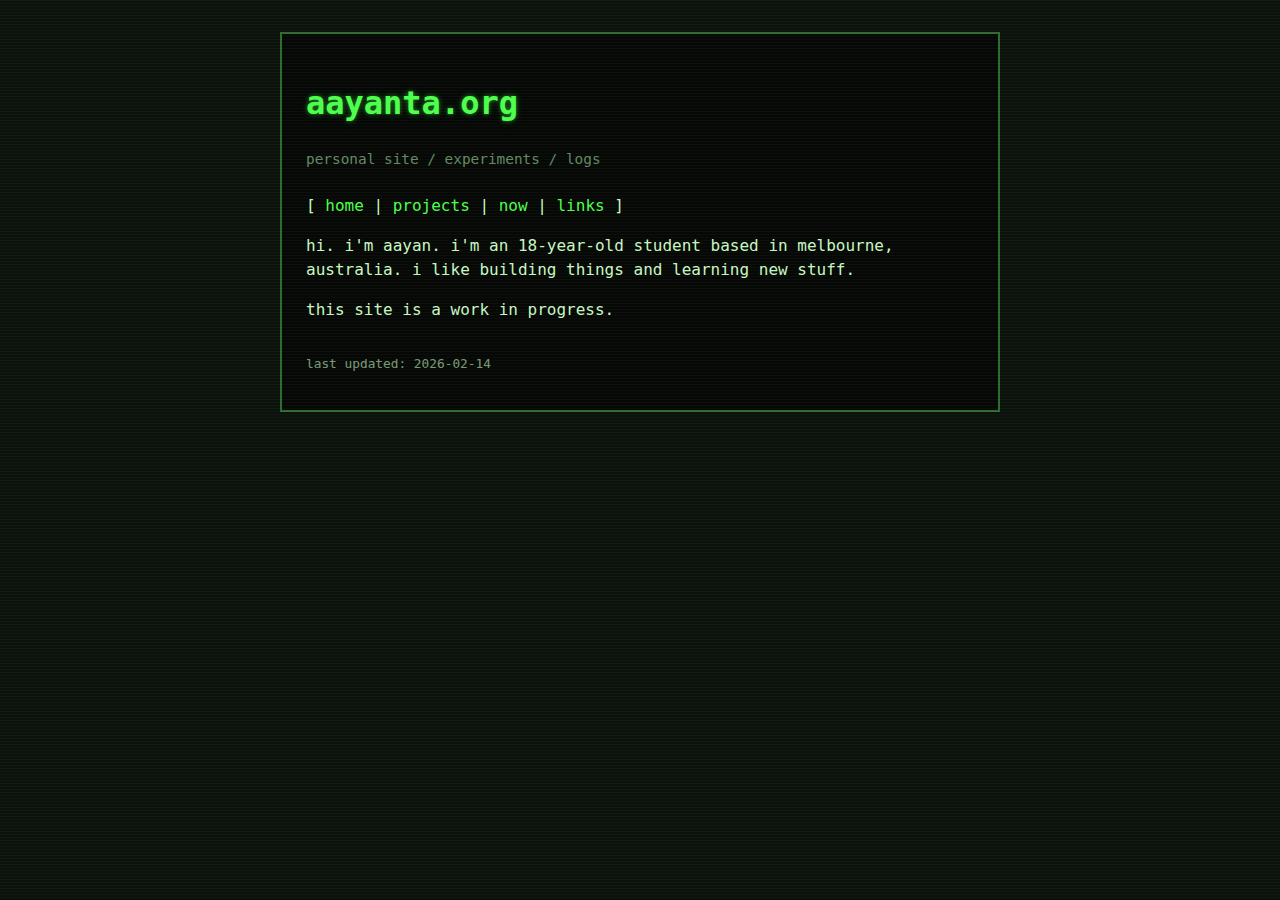
<file: index.html>
<!DOCTYPE html>
<html lang="en">
<head>
  <meta charset="UTF-8" />
  <meta name="viewport" content="width=device-width, initial-scale=1.0" />

  <title>aayanta.org</title>

  <link rel="stylesheet" href="css/base.css" />
  <link rel="stylesheet" href="css/layout.css" />
  <link rel="stylesheet" href="css/theme-green.css" />
</head>
<body>

  <main class="terminal">
    <header>
      <h1>aayanta.org</h1>
      <p class="subtitle">personal site / experiments / logs</p>
    </header>

    <nav>
      <p>
        [ <a href="index.html">home</a> |
          <a href="projects.html">projects</a> |
          <a href="now.html">now</a> |
          <a href="links.html">links</a> ]
      </p>
    </nav>


    <section>
      <p>
        hi. i'm aayan.
        i'm an 18-year-old student based in melbourne, australia. i like building things and learning new stuff.
      </p>

      <p>
        this site is a work in progress.
      </p>
    </section>

    <footer>
      <p>last updated: 2026-02-14</p>
    </footer>
  </main>

</body>
</html>
</file>
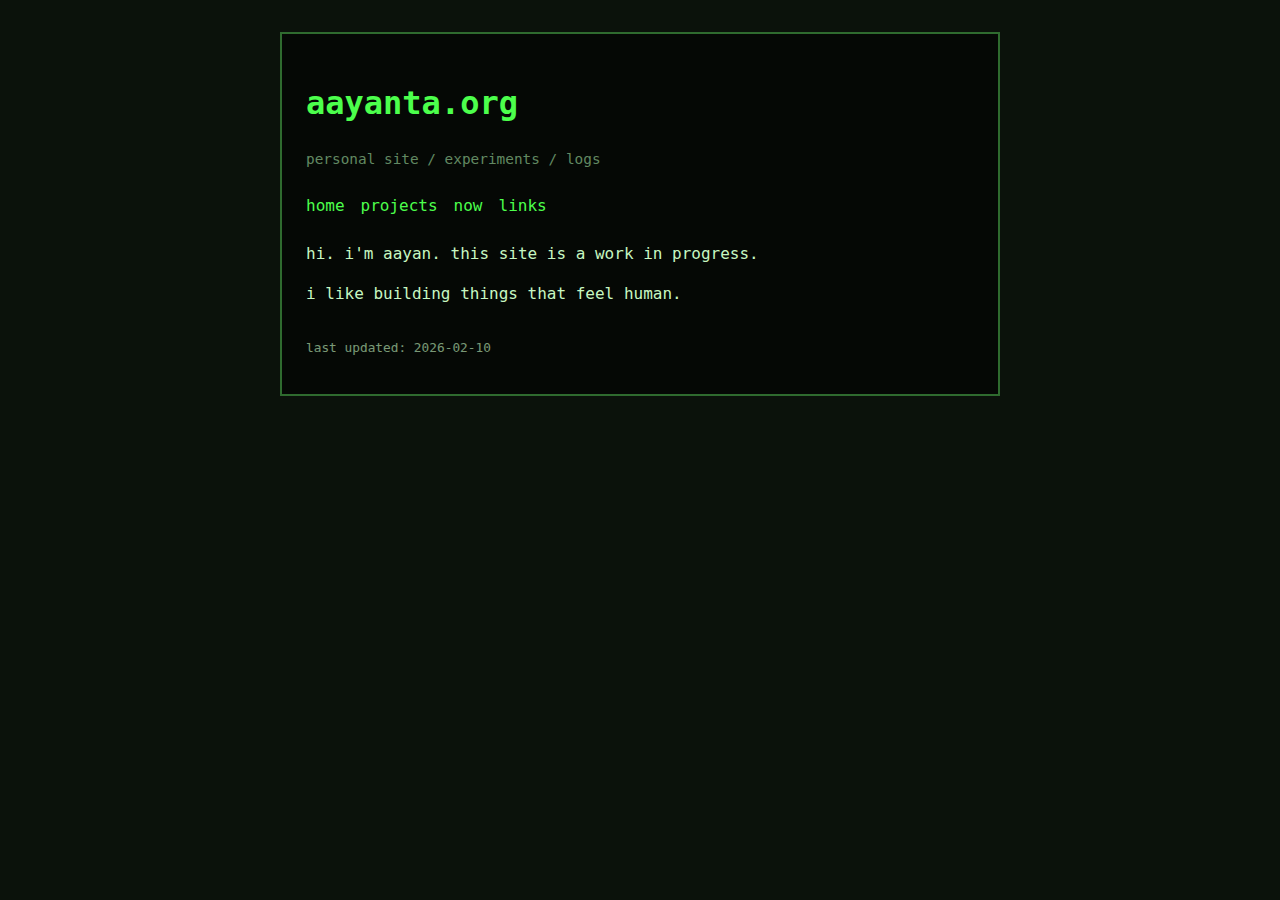
<file: aayanta.org/index.html>
<!DOCTYPE html>
<html lang="en">
<head>
  <meta charset="UTF-8" />
  <meta name="viewport" content="width=device-width, initial-scale=1.0" />

  <title>aayanta.org</title>

  <link rel="stylesheet" href="css/base.css" />
  <link rel="stylesheet" href="css/layout.css" />
  <link rel="stylesheet" href="css/theme-green.css" />
</head>
<body>

  <main class="terminal">
    <header>
      <h1>aayanta.org</h1>
      <p class="subtitle">personal site / experiments / logs</p>
    </header>

    <nav>
      <ul>
        <li><a href="index.html">home</a></li>
        <li><a href="projects.html">projects</a></li>
        <li><a href="now.html">now</a></li>
        <li><a href="links.html">links</a></li>
      </ul>
    </nav>

    <section>
      <p>
        hi. i'm aayan.
        this site is a work in progress.
      </p>

      <p>
        i like building things that feel human.
      </p>
    </section>

    <footer>
      <p>last updated: 2026-02-10</p>
    </footer>
  </main>

</body>
</html>
</file>
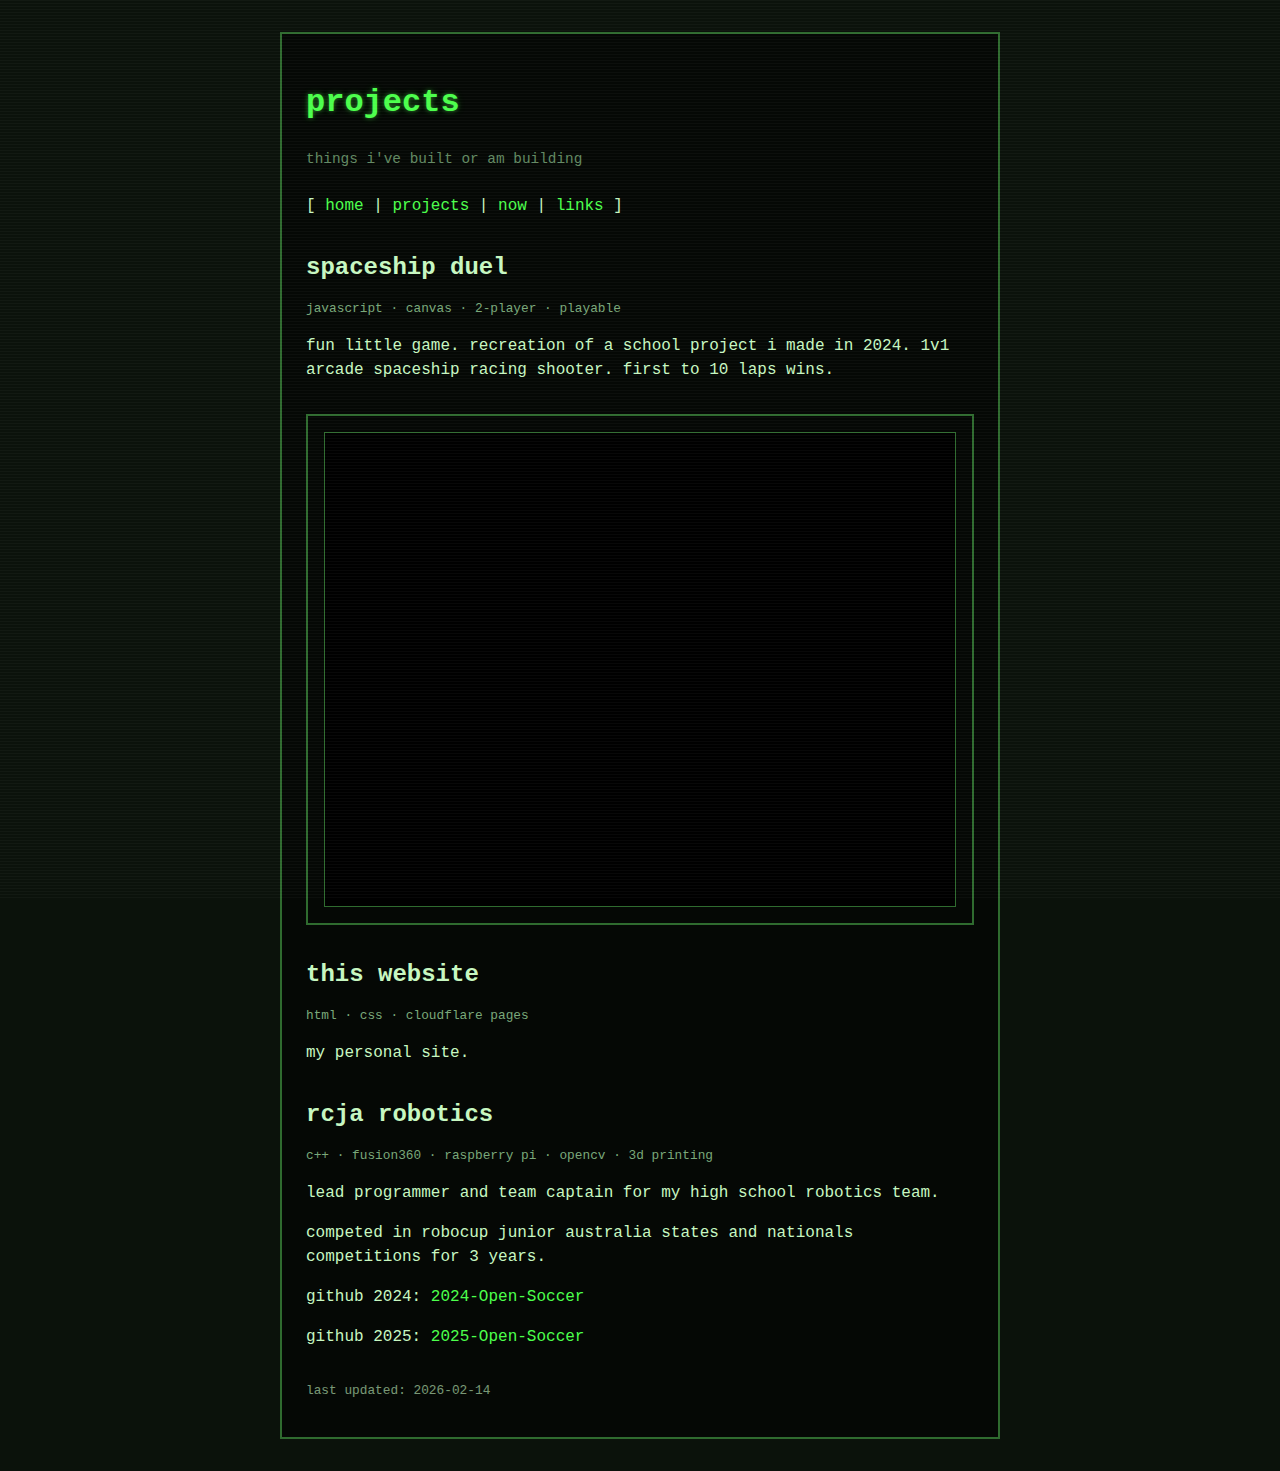
<file: projects.html>
<!DOCTYPE html>
<html lang="en">
<head>
  <meta charset="UTF-8" />
  <meta name="viewport" content="width=device-width, initial-scale=1.0" />

  <title>projects — aayanta.org</title>

  <link rel="stylesheet" href="css/base.css" />
  <link rel="stylesheet" href="css/layout.css" />
  <link rel="stylesheet" href="css/theme-green.css" />
</head>
<body>

  <main class="terminal">
    <header>
      <h1>projects</h1>
      <p class="subtitle">things i've built or am building</p>
    </header>

    <nav>
      <p>
        [ <a href="index.html">home</a> |
          <a href="projects.html">projects</a> |
          <a href="now.html">now</a> |
          <a href="links.html">links</a> ]
      </p>
    </nav>

    <section class="project-list">

      <article class="project">
        <h2>spaceship duel</h2>

        <p class="meta">
          javascript · canvas · 2-player · playable
        </p>

        <p>
          fun little game. recreation of a school project i made in 2024. 
          1v1 arcade spaceship racing shooter. first to 10 laps wins.
        </p>

        <div class="game-container">
          <canvas id="game" width="800" height="600"></canvas>
        </div>
      </article>

      <script type="module" src="projects/spaceshooter/main.js?v=5"></script>


      <article class="project">
        <h2>this website</h2>

        <p class="meta">
          html · css · cloudflare pages
        </p>

        <p>
          my personal site.
        </p>
      </article>

      <article class="project">
        <h2>rcja robotics</h2>

        <p class="meta">
          c++ · fusion360 · raspberry pi · opencv · 3d printing
        </p>

        <p>
          lead programmer and team captain for my high school robotics team.
        </p>

        <p>
          competed in robocup junior australia states and nationals competitions for 3 years.
        </p>

        <p>
          github 2024: <a href="https://github.com/AayanTA/2024-Open-Soccer">2024-Open-Soccer</a>
        </p>

        <p>
          github 2025: <a href="https://github.com/AayanTA/2025-Open-Soccer">2025-Open-Soccer</a>
        </p>

      </article>

      <!-- future projects go here -->

    </section>

    <footer>
      <p>last updated: 2026-02-14</p>
    </footer>
  </main>

</body>
</html>
</file>
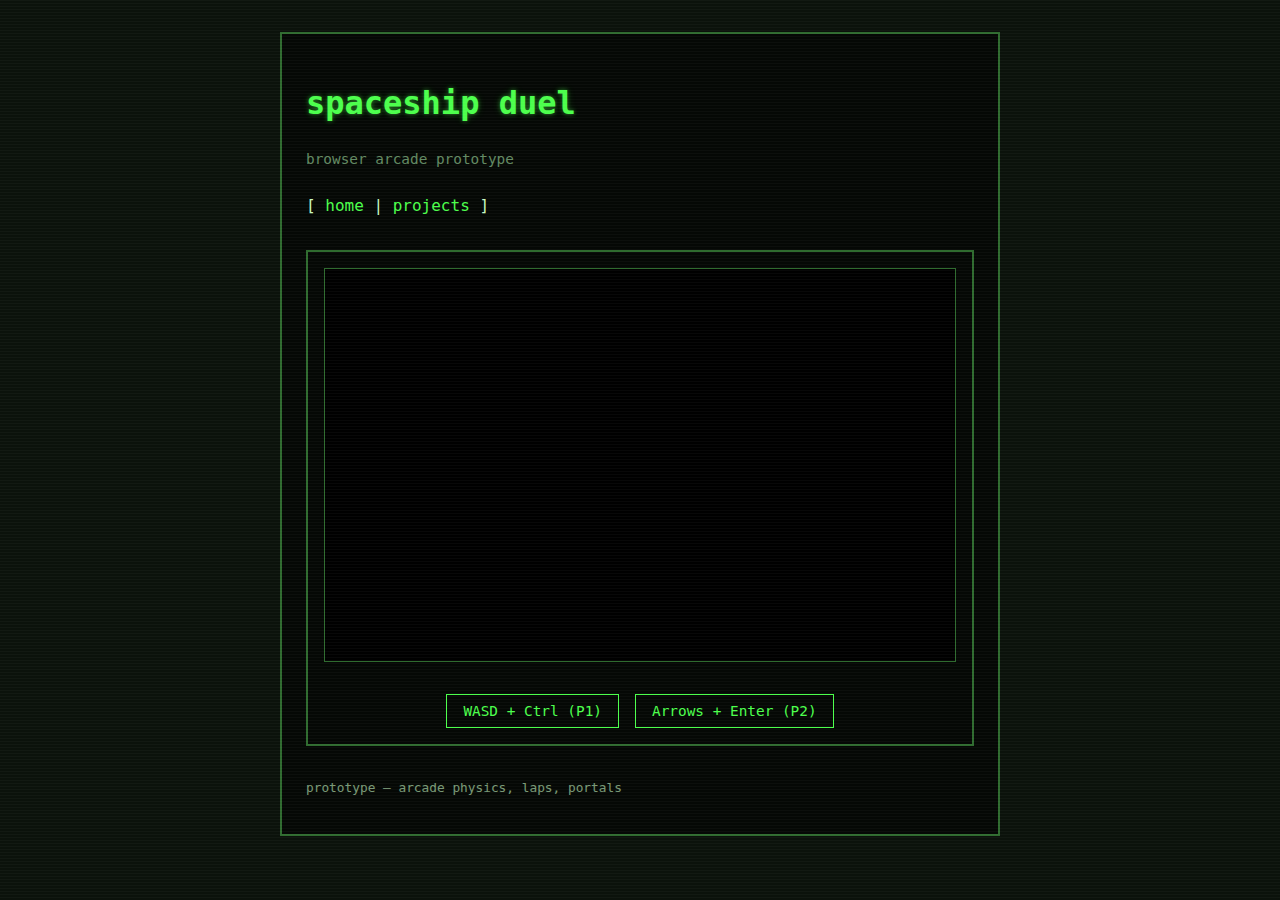
<file: projects/spaceshooter.html>
<!DOCTYPE html>
<html lang="en">
<head>
  <meta charset="UTF-8" />
  <meta name="viewport" content="width=device-width, initial-scale=1.0" />

  <title>spaceship duel — aayanta.org</title>

  <link rel="stylesheet" href="../css/base.css" />
  <link rel="stylesheet" href="../css/layout.css" />
  <link rel="stylesheet" href="../css/theme-green.css" />
</head>

<body>
  <main class="terminal">
    <header>
      <h1>spaceship duel</h1>
      <p class="subtitle">browser arcade prototype</p>
    </header>

    <nav>
      <p>
        [ <a href="../index.html">home</a> |
          <a href="../projects.html">projects</a> ]
      </p>
    </nav>

    <section class="game-container">
      <canvas id="gameCanvas" width="1000" height="600"></canvas>

      <div class="game-controls">
        <button disabled>WASD + Ctrl (P1)</button>
        <button disabled>Arrows + Enter (P2)</button>
      </div>
    </section>

    <footer>
      <p>prototype — arcade physics, laps, portals</p>
    </footer>
  </main>

  <script type="module" src="spaceshooter/main.js?v=2"></script>
</body>
</html>
</file>
<file: css/base.css>
* {
  box-sizing: border-box;
}

html {
  font-size: 16px;
}

body {
  margin: 0;
  font-family: monospace;
  line-height: 1.5;
}

a {
  text-decoration: none;
}

ul {
  list-style: none;
  padding: 0;
}
</file>
<file: css/layout.css>
body {
  display: flex;
  justify-content: center;
  padding: 2rem;
}

.terminal {
  max-width: 720px;
  width: 100%;
  padding: 1.5rem;
  border: 2px solid;
}

header {
  margin-bottom: 1.5rem;
}

.subtitle {
  font-size: 0.9rem;
  opacity: 0.8;
}

nav ul {
  display: flex;
  gap: 1rem;
  margin-bottom: 1.5rem;
}

section p {
  margin-bottom: 1rem;
}

footer {
  margin-top: 2rem;
  font-size: 0.8rem;
  opacity: 0.6;
}

.project-list {
  margin-top: 2rem;
}

.project {
  margin-bottom: 2rem;
}

.project h2 {
  margin-bottom: 0.25rem;
}

.project .meta {
  font-size: 0.8rem;
  color: var(--dim);
  margin-bottom: 0.5rem;
}

.game-container {
  margin-top: 2rem;
  background-color: #050805;
  border: 2px solid var(--border);
  padding: 1rem;
  display: flex;
  flex-direction: column;
  align-items: center;
  gap: 1rem;
}

.game-container canvas {
  display: block;
  background-color: #000;
  width: 100%;
  height: auto;
  max-width: 100%;
  border: 1px solid var(--border);
}

.game-container button {
  background: transparent;
  border: 1px solid var(--accent);
  color: var(--accent);
  padding: 0.5rem 1rem;
  font-family: monospace;
  cursor: pointer;
  font-size: 0.9rem;
  transition: all 0.2s ease;
}

.game-container button:hover {
  background-color: rgba(76, 255, 76, 0.1);
  text-shadow: 0 0 4px rgba(76, 255, 76, 0.4);
}

.game-container button:active {
  opacity: 0.6;
}

#game-output {
  background: #020402;
  border: 1px solid var(--border);
  padding: 1rem;
  min-height: 200px;
  white-space: pre-wrap;
  font-size: 0.9rem;
}

.game-controls {
  margin-top: 1rem;
  display: flex;
  gap: 1rem;
}

button {
  background: transparent;
  border: 1px solid var(--border);
  color: var(--fg);
  padding: 0.25rem 0.75rem;
  font-family: inherit;
  cursor: not-allowed;
  opacity: 0.5;
}

/* Override button styling for game controls */
.game-container button {
  cursor: pointer;
  opacity: 1;
}
</file>
<file: css/theme-green.css>
:root {
  --bg: #0b120b;
  --fg: #c7f7c1;
  --accent: #4cff4c;
  --dim: #7aa87a;
  --border: #2f6b2f;
}

body {
  background-color: var(--bg);
  color: var(--fg);
}

.terminal {
  background-color: #050805;
  border-color: var(--border);
}

a {
  color: var(--accent);
}

a:hover {
  text-decoration: underline;
}

h1 {
  color: var(--accent);
  text-shadow:
    0 0 4px rgba(76, 255, 76, 0.4),
    0 0 8px rgba(76, 255, 76, 0.2);
}

.subtitle {
  color: var(--dim);
}

/* CRT scanline effect */
body::before {
  content: "";
  position: fixed;
  inset: 0;
  background: repeating-linear-gradient(
    to bottom,
    rgba(255, 255, 255, 0.03),
    rgba(255, 255, 255, 0.03) 1px,
    transparent 1px,
    transparent 3px
  );
  pointer-events: none;
  z-index: 999;
}
</file>
<file: aayanta.org/css/base.css>
* {
  box-sizing: border-box;
}

html {
  font-size: 16px;
}

body {
  margin: 0;
  font-family: monospace;
  line-height: 1.5;
}

a {
  text-decoration: none;
}

ul {
  list-style: none;
  padding: 0;
}
</file>
<file: aayanta.org/css/layout.css>
body {
  display: flex;
  justify-content: center;
  padding: 2rem;
}

.terminal {
  max-width: 720px;
  width: 100%;
  padding: 1.5rem;
  border: 2px solid;
}

header {
  margin-bottom: 1.5rem;
}

.subtitle {
  font-size: 0.9rem;
  opacity: 0.8;
}

nav ul {
  display: flex;
  gap: 1rem;
  margin-bottom: 1.5rem;
}

section p {
  margin-bottom: 1rem;
}

footer {
  margin-top: 2rem;
  font-size: 0.8rem;
  opacity: 0.6;
}
</file>
<file: aayanta.org/css/theme-green.css>
:root {
  --bg: #0b120b;
  --fg: #c7f7c1;
  --accent: #4cff4c;
  --dim: #7aa87a;
  --border: #2f6b2f;
}

body {
  background-color: var(--bg);
  color: var(--fg);
}

.terminal {
  background-color: #050805;
  border-color: var(--border);
}

a {
  color: var(--accent);
}

a:hover {
  text-decoration: underline;
}

h1 {
  color: var(--accent);
}

.subtitle {
  color: var(--dim);
}
</file>
